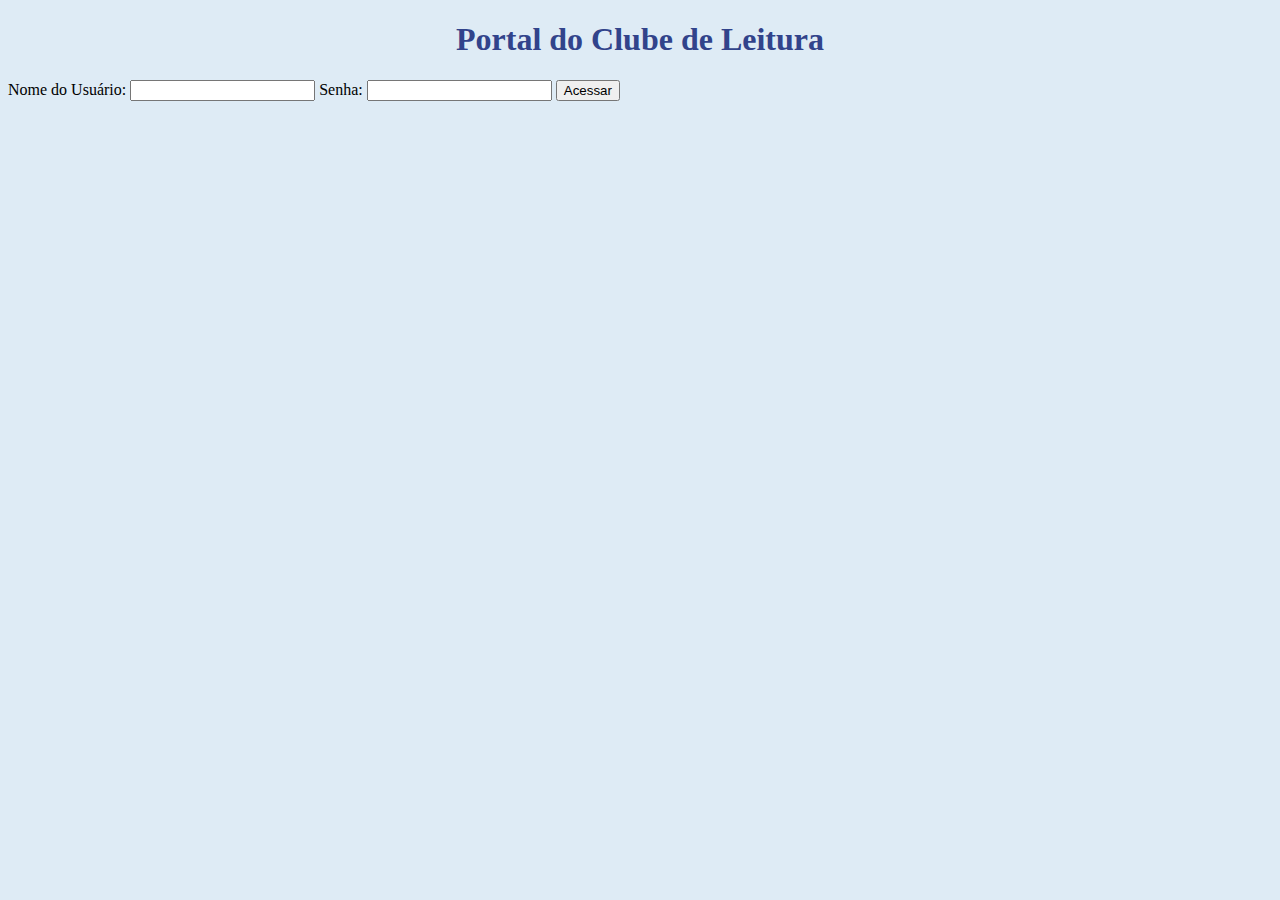
<file: avaliacao-html-clube-leitura-emanuely-macedo-padovan/index.html>
<!DOCTYPE html>
<html lang="pt-br">

<head>
    <meta charset="UTF-8">
    <meta name="viewport" content="width=device-width, initial-scale=1.0">
    <title>Página de Entrada - Clube de Leitura SENAI</title>
    <link rel="stylesheet" href="/avaliacao-html-clube-leitura-emanuely-macedo-padovan/src/css/style.css">
</head>

<body>
    <header>
        <h1>Portal do Clube de Leitura</h1>
    </header>

    <main>
        <form action="clube.html" method="get">
            <label for="nome_usuario">Nome do Usuário: </label>
            <input type="text" id="nome_usuario">

            <label for="senha_usuario">Senha:</label>
            <input type="password" id="senha_usuario">
            
            <button type="submit">Acessar</button>
        </form>
    </main>
</body>

</html>
</file>
<file: avaliacao-html-clube-leitura-emanuely-macedo-padovan/src/css/style.css>
h1 {
    text-align: center;
    color: rgb(49, 67, 139);;
}

img {
    height: 350px;
}

body {
    background-color: rgb(222, 235, 245);
}

table {
    width: 70%;
    border: 1px solid black;
}

table th {
    text-align: center;
}

footer {
    text-align: center;
}
</file>
